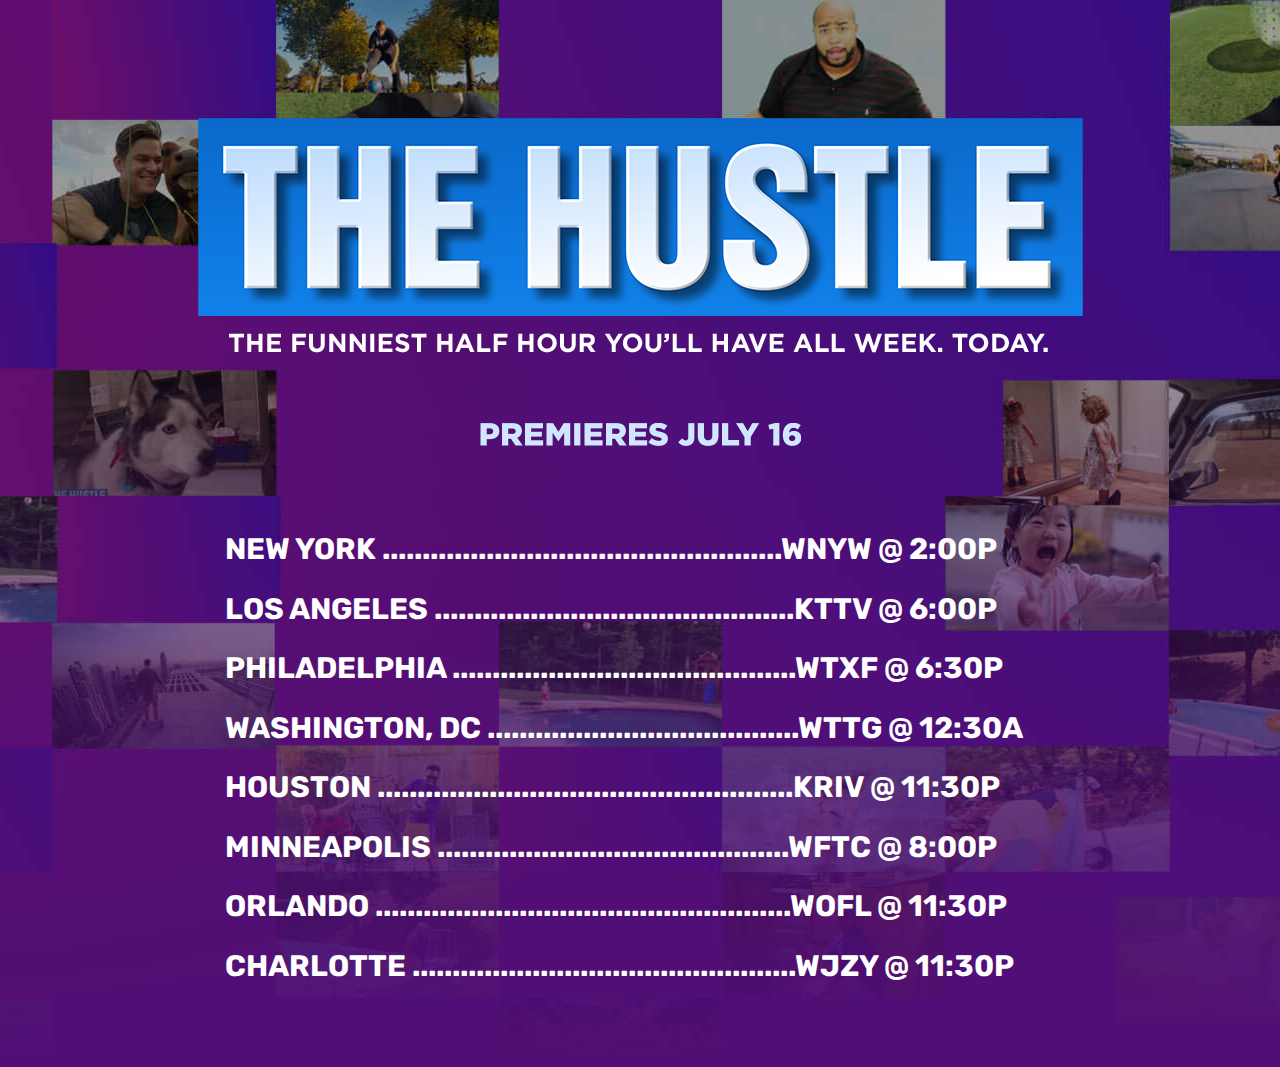
<file: index.html>
<!DOCTYPE html>
<html lang="en">
<head>
  <meta charset="utf-8">
  <meta http-equiv="X-UA-Compatible" content="IE=edge">
  <meta name="viewport" content="width=device-width, initial-scale=1">

  <title>The Hustle</title>

  <meta name="description" content="The Hustle has more funny clips than any other show. See all the hilarious, crazy, jaw-dropping, OMG moments! We search, you watch." />

  <meta property="og:title" content="The Hustle">
  <meta property="og:type" content="website" />
  <meta property="og:description" content="The Hustle has more funny clips than any other show. See all the hilarious, crazy, jaw-dropping, OMG moments! We search, you watch." />
  <meta property="og:keywords" content="home videos, funny, hilarious, clips, outtakes, pranks, cute, OMG, must-see" />
  <meta property="og:image" content="http://thehustletv.com/images/og-image-thehustle-480x360.jpg" />
  <meta property="og:image" content="http://thehustletv.com/images/og-image-thehustle-1200x630.jpg" />

  <link rel="icon" type="image/x-icon" href="http://thehustletv.com/images/favicon.ico" />
  <link rel="shortcut icon" type="image/x-icon" href="http://thehustletv.com/images/favicon.ico" />
  <link rel="apple-touch-icon" sizes="57x57" href="http://thehustletv.com/images/apple-touch-icon-57x57.jpg"/>
  <link rel="apple-touch-icon" sizes="72x72" href="http://thehustletv.com/images/apple-touch-icon-72x72.jpg"/>
  <link rel="apple-touch-icon" sizes="76x76" href="http://thehustletv.com/images/apple-touch-icon-76x76.jpg"/>
  <link rel="apple-touch-icon" sizes="114x114" href="http://thehustletv.com/images/apple-touch-icon-114x114.jpg"/>
  <link rel="apple-touch-icon" sizes="120x120" href="http://thehustletv.com/images/apple-touch-icon-120x120.jpg"/>
  <link rel="apple-touch-icon" sizes="144x144" href="http://thehustletv.com/images/apple-touch-icon-144x144.jpg"/>
  <link rel="apple-touch-icon" sizes="152x152" href="http://thehustletv.com/images/apple-touch-icon-152x152.jpg"/>

  <link href="https://fonts.googleapis.com/css?family=Rubik:400,500,700" rel="stylesheet">
  <link href="bootstrap/css/bootstrap.min.css" rel="stylesheet">
  <link href="css/main.css" rel="stylesheet">
  <!-- HTML5 shim and Respond.js for IE8 support of HTML5 elements and media queries -->
  <!-- WARNING: Respond.js doesn't work if you view the page via file:// -->
  <!--[if lt IE 9]>
  <script src="https://oss.maxcdn.com/html5shiv/3.7.3/html5shiv.min.js"></script>
  <script src="https://oss.maxcdn.com/respond/1.4.2/respond.min.js"></script>
  <![endif]-->

  <!-- jQuery (necessary for Bootstrap's JavaScript plugins) -->
  <script src="https://ajax.googleapis.com/ajax/libs/jquery/3.3.1/jquery.min.js"></script>
  <!-- Include all compiled plugins (below), or include individual files as needed -->
  <script src="bootstrap/js/bootstrap.min.js"></script>

  <!-- Global site tag (gtag.js) - Google Analytics -->
  <script async src="https://www.googletagmanager.com/gtag/js?id=UA-121646595-1"></script>
  <script>
    window.dataLayer = window.dataLayer || [];
    function gtag(){dataLayer.push(arguments);}
    gtag('js', new Date());

    gtag('config', 'UA-121646595-1');
  </script>
</head>
<body id="hustle-bg">

<div class="container">

  <div class="logo text-center">
    <img src="images/thehustle-logo.png">
  </div>

  <div class="premier text-center">
    <img src="images/premier.png">
  </div>

  <div class="cities">
    <ul class="cities-channels">
      <li>New York <span class="hidden-sm-down">...............</span>...................................WNYW @ 2:00P</li>
      <li>Los Angeles <span class="hidden-sm-down">...............</span>..............................KTTV @ 6:00P</li>
      <li>Philadelphia <span class="hidden-sm-down">...............</span>............................WTXF @ 6:30P</li>
      <li>Washington, DC <span class="hidden-sm-down">...............</span>........................WTTG @ 12:30A</li>
      <li>Houston <span class="hidden-sm-down">...............</span>.....................................KRIV @ 11:30P</li>
      <li>Minneapolis <span class="hidden-sm-down">...............</span>.............................WFTC @ 8:00P</li>
      <li>Orlando <span class="hidden-sm-down">...............</span>.....................................WOFL @ 11:30P</li>
      <li>Charlotte <span class="hidden-sm-down">...............</span>.................................WJZY @ 11:30P</li>
    </ul>
  </div>
</div>

</body>
</html>
</file>
<file: css/main.css>
body {
  color: #fff;
  font-family: 'Rubik', sans-serif;
  -webkit-font-smoothing: antialiased;
  -moz-osx-font-smoothing: grayscale;
}
div {
  display: block;
}
body#hustle-bg {
  background: #500f76 url(../images/thehustle-bg.jpg) top center fixed repeat-x;
}
.logo img {
  max-width: 885px;
  margin: 118px 0 20px;
}
.tagline img {
  max-width: 684px;
}
.premier img {
  max-width: 321px;
  margin-top: 50px;
}
ul li {
  list-style-type: none;
}
.cities {
  width: 830px;
  margin: 72px auto;
}
.cities-channels {
  text-transform: uppercase;
  font-weight: 700;
  font-size: 2.125em;
  line-height: 2;
  padding: 0;
}
@media (max-width: 991px) {
  body#hustle-bg {
    background-repeat: no-repeat;
    background-size: contain;
  }
  .logo img {
    width: 100%;
    max-width: 750px;
  }
  .tagline img {
    width: 75%;
    max-width: 535px;
  }
  .premier img {
    width: 45%;
    max-width: 270px;
    margin-top: 40px;
  }
  .cities-channels {
    font-size: 1.75em;
  }
  .cities {
    width: 680px;
    margin: 50px auto;
  }
}
@media (max-width: 767px) {
  .premier img {
    margin-top: 6vw;
  }
  .cities-channels {
    font-size: 1.5em;
  }
  .cities {
    width: 590px;
  }
}
@media (max-width: 640px) {
  .logo img {
    max-width: 885px;
    margin: 50px 0 2vw;
  }
  .hidden-sm-down {
    display: none;
  }
  .cities-channels {
    font-size: 1.125em;
  }
  .cities {
    width: 400px;
  }
}
@media (max-width: 540px) {
  .cities-channels {
    font-size: 1em;
  }
  .cities {
    width: 330px;
  }
}
@media (max-width: 340px) {
  .cities-channels {
    font-size: 12px;
  }
  .cities {
    width: 285px;
  }
}
</file>
